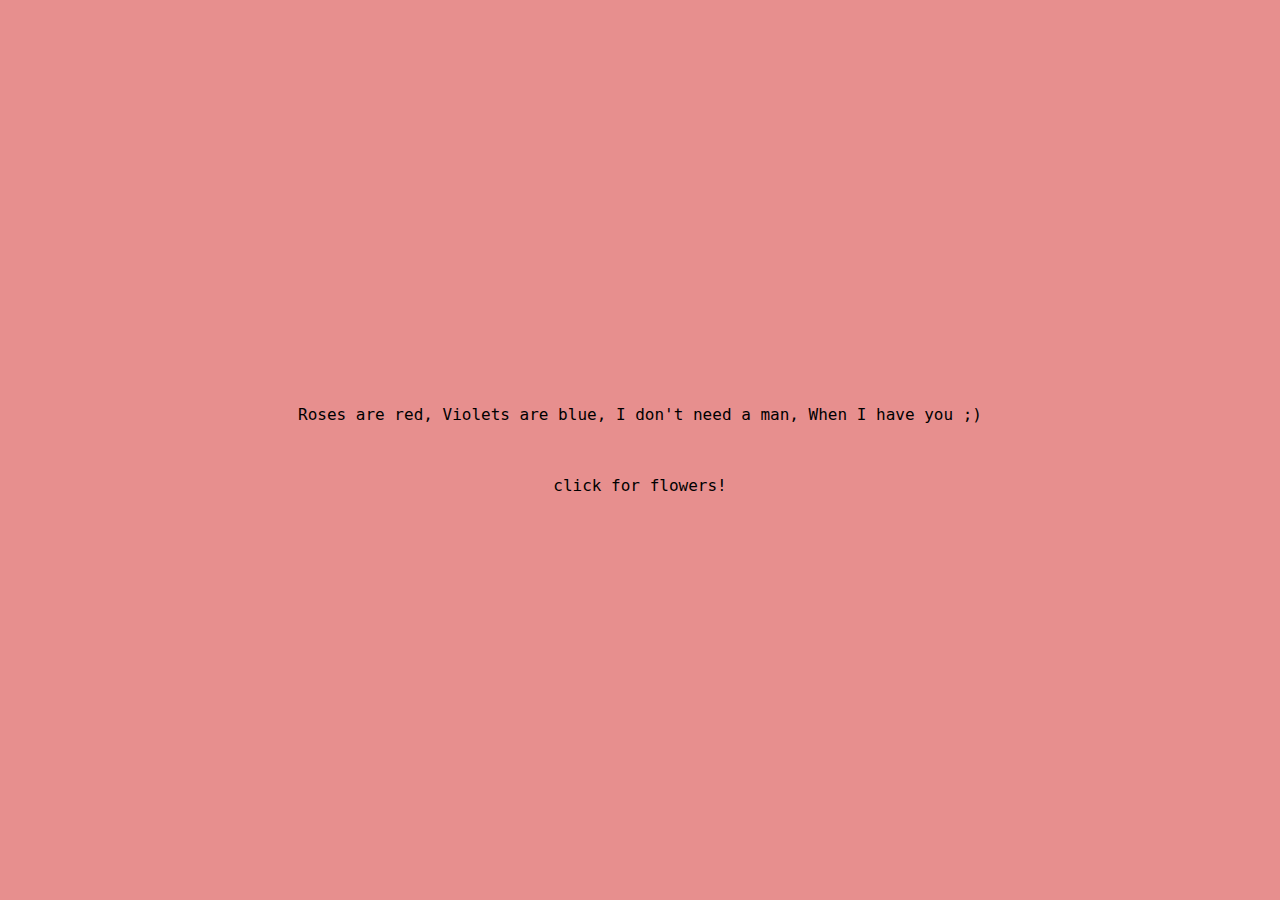
<file: second.html>
<!DOCTYPE html>
<html lang="en">
<head>
  <meta charset="UTF-8">
  <meta name="viewport" content="width=device-width, initial-scale=1.0">
  <title>yayy</title>
  <link rel="stylesheet" href="./style2.css"> 
</head>

<body>
  <style>
    audio {
      display: none;
    }
  </style>
  
  <audio autoplay>
    <source src="./Laufey - Valentine (Official Audio).mp3" type="audio/mp3">
    Your browser does not support the audio tag.
  </audio>

  <div class="p1">
    <div class="word-block">
      <p>Roses are red, Violets are blue, I don't need a man, When I have you ;)</p>
    </div>

    <div class="word-block">
      <p>click for flowers! </p>
  </div>
</div>

<script src="./script2.js"></script>
</body>
</html>
</file>
<file: style2.css>
html, body {
  margin: 0;
  padding: 0;
  overflow: hidden;
  height: 100%;
  width: 100%;
  background: #E78F8E;
}
.p1 {
  color: #000;
  font-family: monospace, sans-serif;
  font-weight: 100;
  font-size: 1em;
  align-items: center;
  justify-content: center;
  height: 100vh;
  display: flex;
  flex-direction: column;
}
.word-block {
  background-color: rgba(255, 255, 255, 0);
  text-align: center;
  max-width: 1000px;
  margin: 10px;
  display: block;
}
</file>
